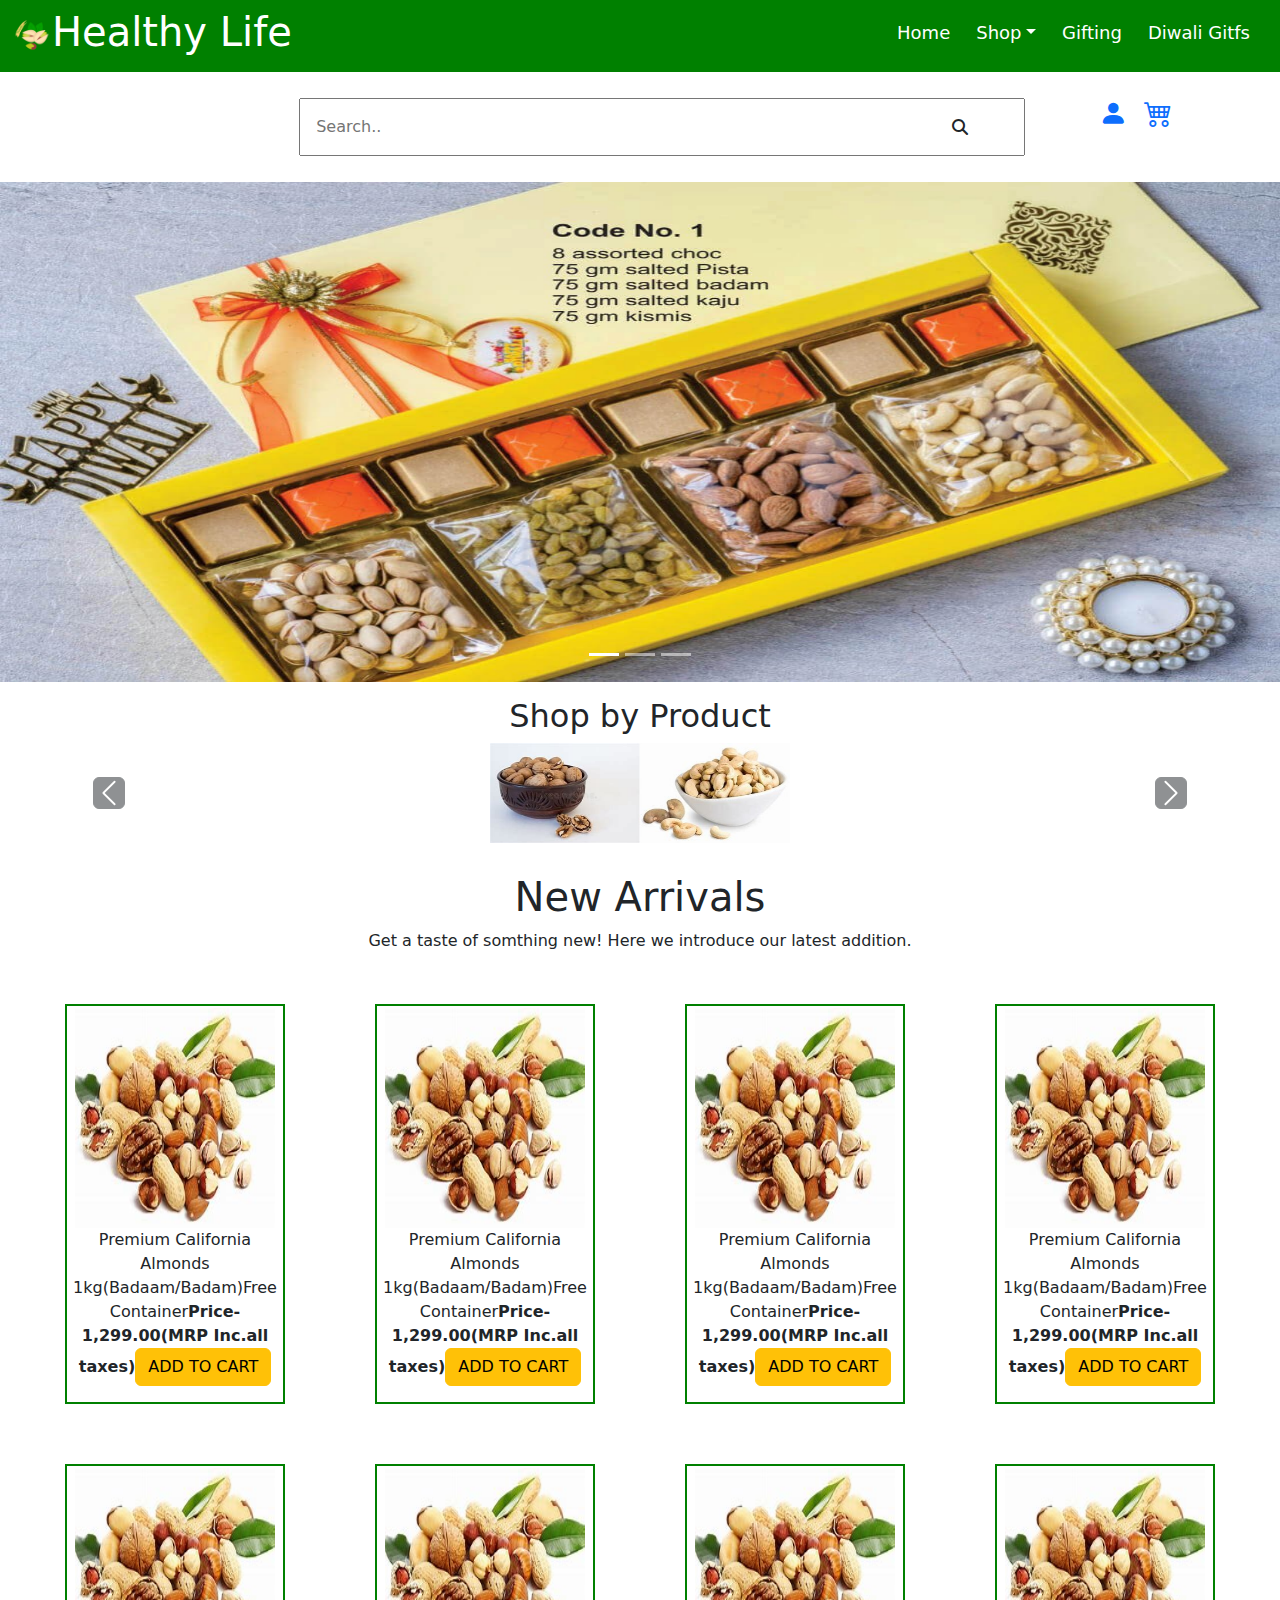
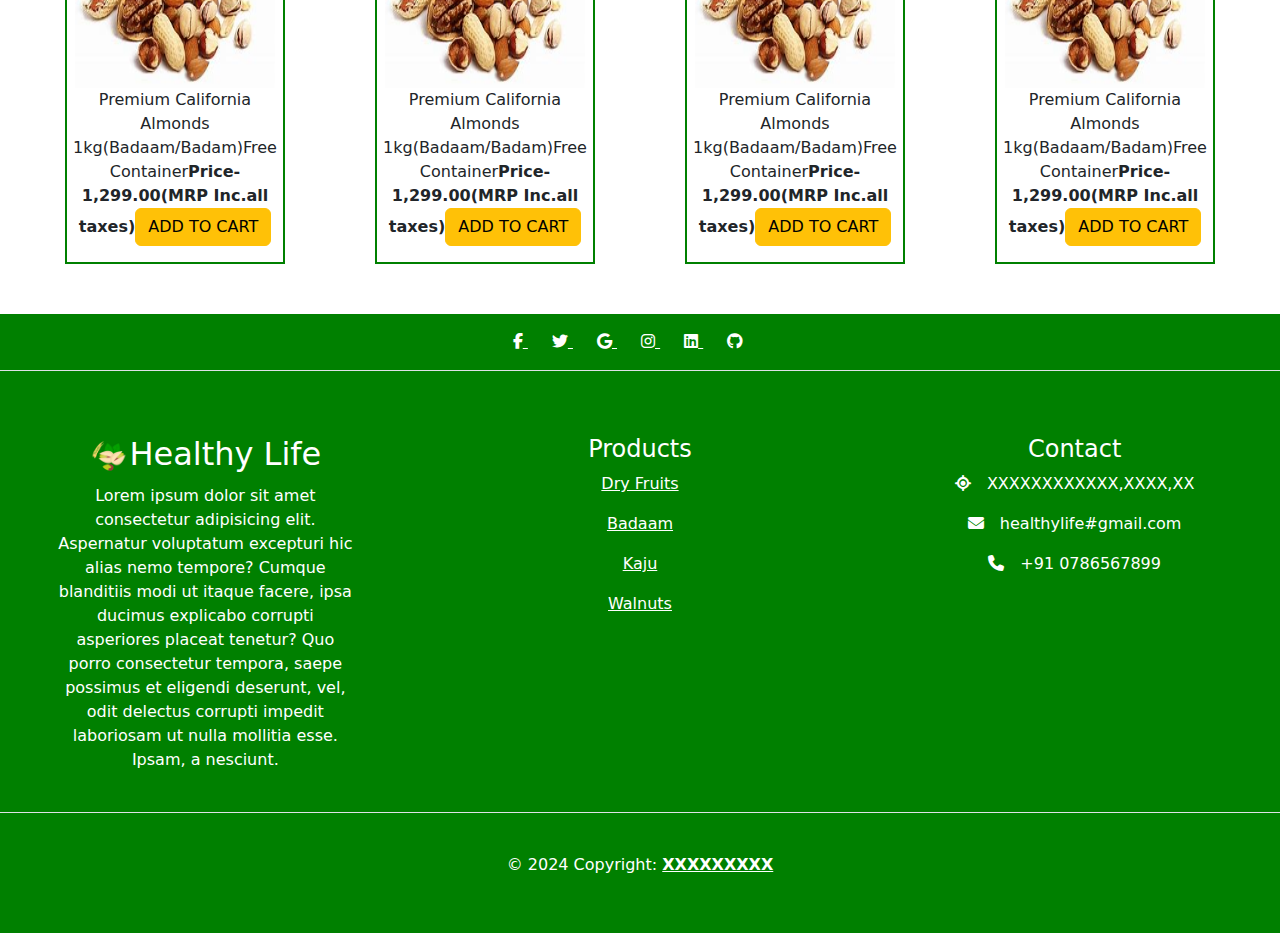
<file: index.html>
<!DOCTYPE html>
<html lang="en">
<head>
  <meta charset="UTF-8">
  <meta name="viewport" content="width=device-width, initial-scale=1.0">
  <title>Healthy Life</title>
  <link rel="icon" href="img\img1.png">
  <link href="https://cdn.jsdelivr.net/npm/bootstrap@5.3.3/dist/css/bootstrap.min.css" rel="stylesheet" integrity="sha384-QWTKZyjpPEjISv5WaRU9OFeRpok6YctnYmDr5pNlyT2bRjXh0JMhjY6hW+ALEwIH" crossorigin="anonymous">
  <script src="https://cdn.jsdelivr.net/npm/bootstrap@5.3.3/dist/js/bootstrap.bundle.min.js" integrity="sha384-YvpcrYf0tY3lHB60NNkmXc5s9fDVZLESaAA55NDzOxhy9GkcIdslK1eN7N6jIeHz" crossorigin="anonymous"></script>
  <link rel="stylesheet" href="https://cdnjs.cloudflare.com/ajax/libs/font-awesome/6.4.0/css/all.min.css">
  <link rel="stylesheet" href="https://cdn.jsdelivr.net/npm/bootstrap-icons@1.11.3/font/bootstrap-icons.min.css">
  <link href="index.css" rel="stylesheet">
</head>
<body>
  <!-- navbar-->
  <nav class="navbar navbar-expand-lg custom-bg  ">
    <div class="container-fluid">
     <h1><img src="img\img1.png">Healthy Life</h1>
    <button class="navbar-toggler btn btn-outline-success " type="button" id="btn" data-bs-toggle="collapse" data-bs-target="#navcollapse" arai-expanded="false"><span class="navbar-toggler-icon"></span></button>
		<div class="collapse navbar-collapse  "  id="navcollapse">
			<ul class="navbar-nav mr-30 ms-auto mb-2 mb-lg">
				<li class="nav-item">
					<a class="nav-link" href="index.html">Home</a>
				</li>
				<li class="nav-item dropdown">
					<a class="nav-link dropdown-toggle" role="button" data-bs-toggle="dropdown" aria-expanded="false" href="#">Shop</a>
         <ul class="dropdown-menu">
            <li><a href="#" class="dropdown-item">Dry Fruits</a></li>
            <li><a href="#" class="dropdown-item">All Nuts Packs</a></li>
            <li><a href="#" class="dropdown-item">Peanut Butter</a></li>
        </ul>

				</li>
        <li class="nav-item">
					<a class="nav-link" href="Gifting.html">Gifting</a>
				</li>
        <li class="nav-item">
					<a class="nav-link" href="Diwaligifts.html">Diwali Gitfs</a>
				</li>
       
			</ul>		
		</div>
     </div>
</nav>
<!--searchbar-->
<div class="searchbar p-3">
  <div class="box"  >
   <input type="text" class="input" placeholder="Search.."> 
   <i class="fa fa-search"></i>
  </div>
  <h3 style="margin-top: 9px;"><a type="button"  href="login.html" ><i class="bi bi-person-fill"></i></a>
  <a type="button"  href="#" > <i class="bi bi-cart4  p-2"></i></a></h3>
</div>
<!-- slide image-->
<div id="carouselExampleAutoplaying" class="carousel slide  " data-bs-ride="carousel">
  <div class="carousel-inner">
    <div class="carousel-item active">
      <img src="img\img-carousel.jpg" class="d-block mx-auto" style=" width:100%;height:500px;" alt="...">
    </div>
    <div class="carousel-item">
      <img src="img\download (3).jpeg" class="d-block mx-auto" style=" width:100%;height:500px;" alt="...">
    </div>
    <div class="carousel-item">
      <img src="img\download (2).jpeg" class="d-block mx-auto" style=" width:100%;height:500px;"alt="...">
    </div>
  </div>
  <div class="carousel-indicators">
      <button type="button" data-bs-target="#carouselExampleAutoplaying" data-bs-slide-to="0" class="active" aria-current="true" aria-label="Slide 1"></button>
      <button type="button" data-bs-target="#carouselExampleAutoplaying" data-bs-slide-to="1" aria-label="Slide 2"></button>
      <button type="button" data-bs-target="#carouselExampleAutoplaying" data-bs-slide-to="2" aria-label="Slide 3"></button>
    </div>
</div>  
<div style="padding: 15px;">
<h2 style="text-align: center;" >Shop by Product</h2>
<div id="mycarousel" class="carousel slide" data-bs-ride="carousel">
  <div class="carousel-inner">
    <div class="carousel-item active">
      <img src="img\image.jpg"class="d-block mx-auto" style="width: 300px;height: 100px;"  alt="...">
    </div>
    <div class="carousel-item">
      <img src="img\image (1).jpg"  alt="..." class="d-block mx-auto" style="width: 300px;height: 100px;" alt="..">
    </div>
    <div class="carousel-item">
      <img src="img\image (2).jpg"  alt="..." class="d-block mx-auto" style="width: 300px;height: 100px;"alt="..">
    </div>
    <div class="carousel-item">
      <img src="img\image (3).jpg"  alt="..." class="d-block mx-auto" style="width: 300px;height: 100px;"alt="..">
    </div>
  </div>
  <button class="carousel-control-prev mx-auto" type="button" data-bs-target="#mycarousel" data-bs-slide="prev">
    <span class="carousel-control-prev-icon btn btn-dark" aria-hidden="true"></span>
    <span class="visually-hidden">Previous</span>
  </button>
  <button class="carousel-control-next mx-auto" type="button" data-bs-target="#mycarousel" data-bs-slide="next">
    <span class="carousel-control-next-icon btn btn-dark" aria-hidden="true"></span>
    <span class="visually-hidden">Next</span>
  </button>
</div>    
</div>
<!-- products-->
<div class="products">
  <center>
    <h1>New Arrivals</h1>
    <p>Get a taste of somthing new! Here we introduce our latest addition.</p>
  </center>
    <div class="box1 ">
          <div class="box-img">
            <img src="img\OIP 2.jpeg" style="width: 200px;height: 220px;">
            <p>Premium California Almonds 1kg(Badaam/Badam)Free Container<b>Price-1,299.00(MRP Inc.all taxes)</b><button type="button" class="btn btn-warning rounded">ADD TO CART</button>
          </div>
         <div class="box-img">
            <img src="img\OIP 2.jpeg" style="width: 200px;height: 220px;">
            <p>Premium California Almonds 1kg(Badaam/Badam)Free Container<b>Price-1,299.00(MRP Inc.all taxes)</b><button type="button" class="btn btn-warning rounded">ADD TO CART</button>
        </div>
         <div class="box-img">
            <img src="img\OIP 2.jpeg" style="width: 200px;height: 220px;">
            <p>Premium California Almonds 1kg(Badaam/Badam)Free Container<b>Price-1,299.00(MRP Inc.all taxes)</b><button type="button" class="btn btn-warning rounded">ADD TO CART</button>
         </div>
         <div class="box-img">
            <img src="img\OIP 2.jpeg" style="width: 200px;height: 220px;">
            <p>Premium California Almonds 1kg(Badaam/Badam)Free Container<b>Price-1,299.00(MRP Inc.all taxes)</b><button type="button" class="btn btn-warning rounded">ADD TO CART</button>
          </div>
         <div class="box-img">
            <img src="img\OIP 2.jpeg" style="width: 200px;height: 220px;">
            <p>Premium California Almonds 1kg(Badaam/Badam)Free Container<b>Price-1,299.00(MRP Inc.all taxes)</b><button type="button" class="btn btn-warning rounded">ADD TO CART</button>
         </div>
         <div class="box-img">
            <img src="img\OIP 2.jpeg" style="width: 200px;height: 220px;">
            <p>Premium California Almonds 1kg(Badaam/Badam)Free Container<b>Price-1,299.00(MRP Inc.all taxes)</b><button type="button" class="btn btn-warning rounded">ADD TO CART</button>
         </div>
          <div class="box-img">
            <img src="img\OIP 2.jpeg" style="width: 200px;height: 220px;">
            <p>Premium California Almonds 1kg(Badaam/Badam)Free Container<b>Price-1,299.00(MRP Inc.all taxes)</b><button type="button" class="btn btn-warning rounded">ADD TO CART</button>
          </div>
         <div class="box-img">
            <img src="img\OIP 2.jpeg" style="width: 200px;height: 220px;">
            <p>Premium California Almonds 1kg(Badaam/Badam)Free Container<b>Price-1,299.00(MRP Inc.all taxes)</b><button type="button" class="btn btn-warning rounded">ADD TO CART</button>
         </div>
  </div>
</div>
<!--footer-->
<footer class="text-center text-lg-start bg-body-gray text-muted">
  <section class="d-flex justify-content-center justify-content-lg-between p-3 border-bottom">
    <div class="mx-auto">
      <a href="" class="me-4 text-reset">
        <i class="fab fa-facebook-f"></i>
      </a>
      <a href="" class="me-4 text-reset">
        <i class="fab fa-twitter"></i>
      </a>
      <a href="" class="me-4 text-reset">
        <i class="fab fa-google"></i>
      </a>
      <a href="" class="me-4 text-reset">
        <i class="fab fa-instagram"></i>
      </a> 
      <a href="" class="me-4 text-reset">
        <i class="fab fa-linkedin"></i>
      </a>
      <a href="" class="me-4 text-reset">
        <i class="fab fa-github"></i>
      </a>
    </div>
  </section>
    <section>
      <div class="d-flex justify-content-center justify-content-lg-around text-center  mt-5">
        <div class="row mt-3">
        <div class="col-md3 col-lg-4 col-xl-3 mx-auto mb-4">
          <h2><img src="img\img1.png">Healthy Life</h2>
          <p>Lorem ipsum dolor sit amet consectetur adipisicing elit. Aspernatur voluptatum excepturi hic alias nemo tempore? Cumque blanditiis modi ut itaque facere, ipsa ducimus explicabo corrupti asperiores placeat tenetur? Quo porro consectetur tempora, saepe possimus et eligendi deserunt, vel, odit delectus corrupti impedit laboriosam ut nulla mollitia esse. Ipsam, a nesciunt.</p>
        </div>
        <div class="col-md2  col-xl-3 mx-auto mb-4">
          <h4>Products</h4>
          
          <p>
            <a href="#!" class="text-reset">Dry Fruits</a>
          </p>
          <p>
            <a href="#!" class="text-reset">Badaam</a>
          </p>
          <p>
            <a href="#!" class="text-reset">Kaju</a>
          </p>
          <p>
            <a href="#!" class="text-reset">Walnuts</a>
          </p>
        </div> 
        <div class="col-md2  col-xl-3 mx-auto mb-4">
          <h4>Contact</h4>
          <p><i class="fas fa-location me-3"></i>XXXXXXXXXXXX,XXXX,XX</p>
          <p><i class=" fas fa-envelope me-3"></i>healthylife#gmail.com</p>
          <p><i class="fas fa-phone me-3"></i>+91 0786567899</p>
        </div>
      </div>
  </section>
  <section class="d-flex justify-content-center justify-content-lg-between p-3 border-top">
    <div class="p-4 mx-auto ">
      <p>© 2024 Copyright:
        <a class="text-reset fw-bold" href="#">XXXXXXXXX</a>
      </p>
    </div>
    </section> 
</footer>

</body>
</html>
</file>
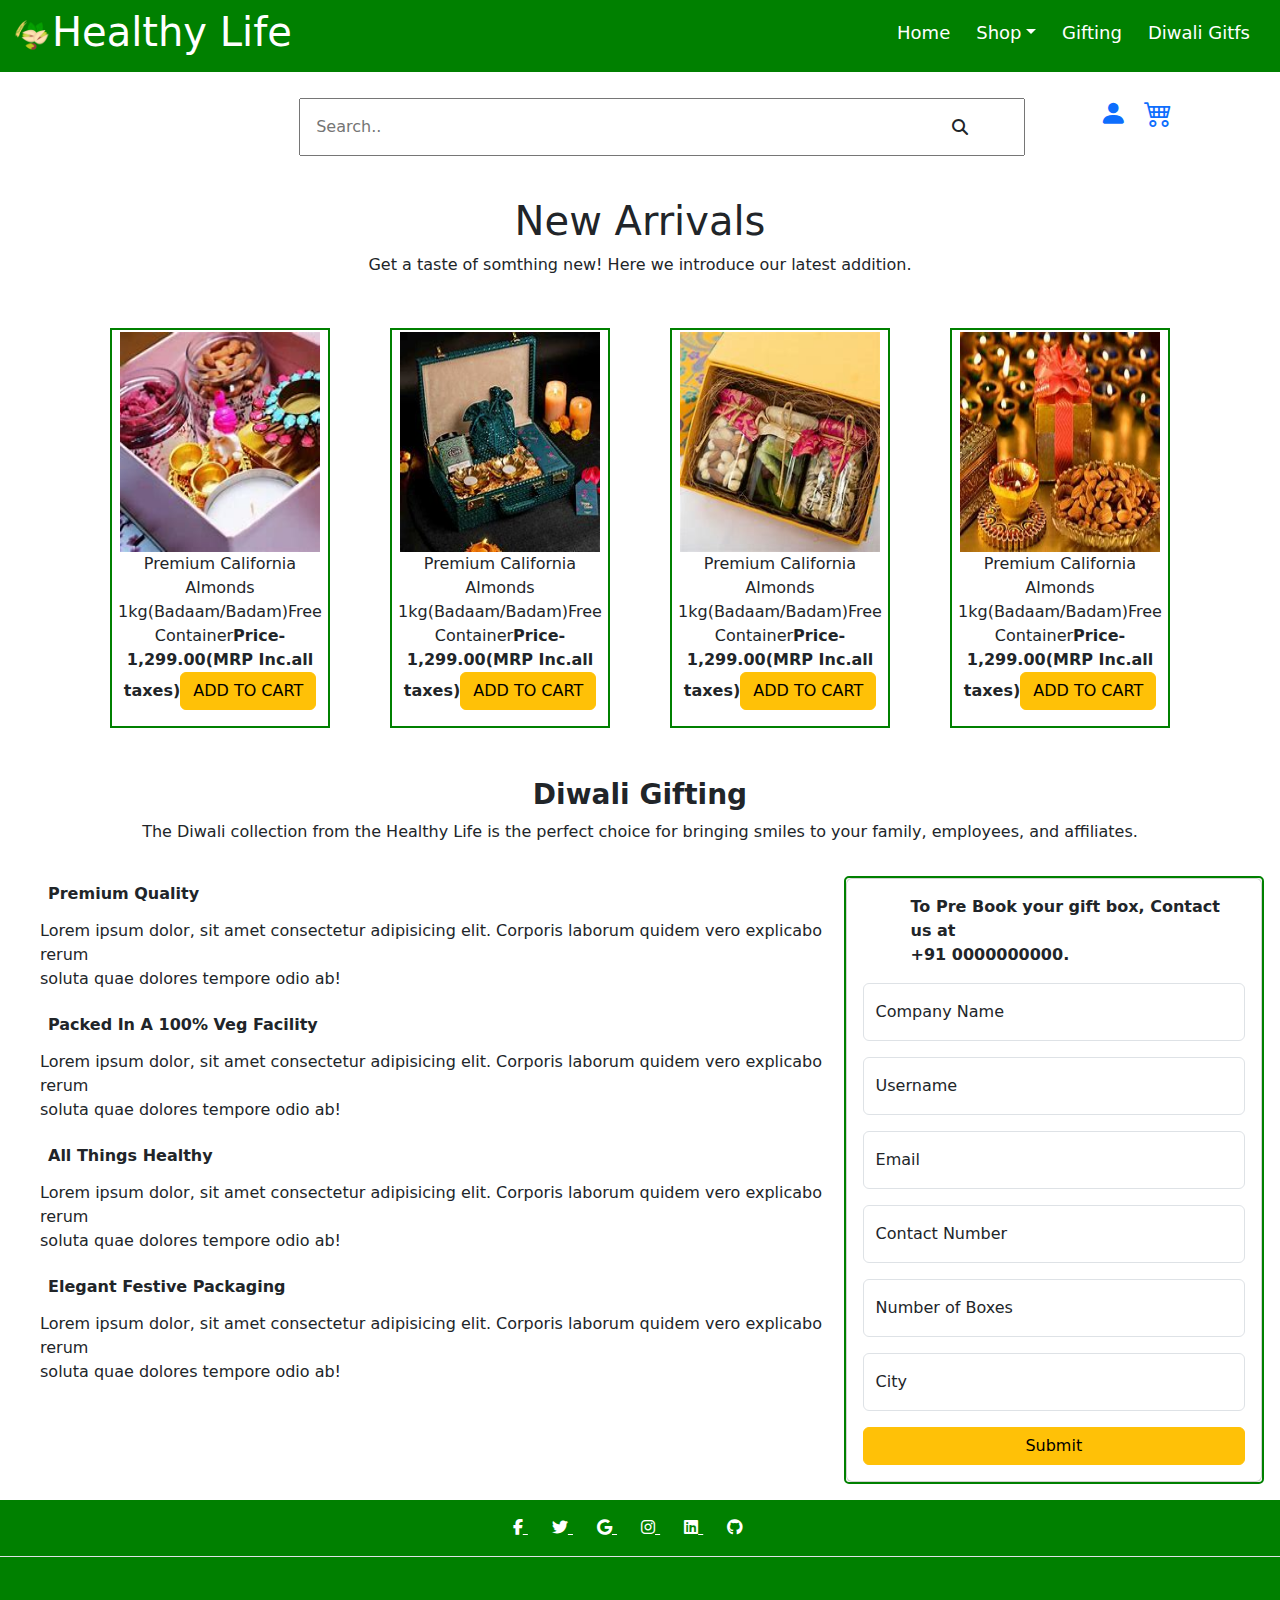
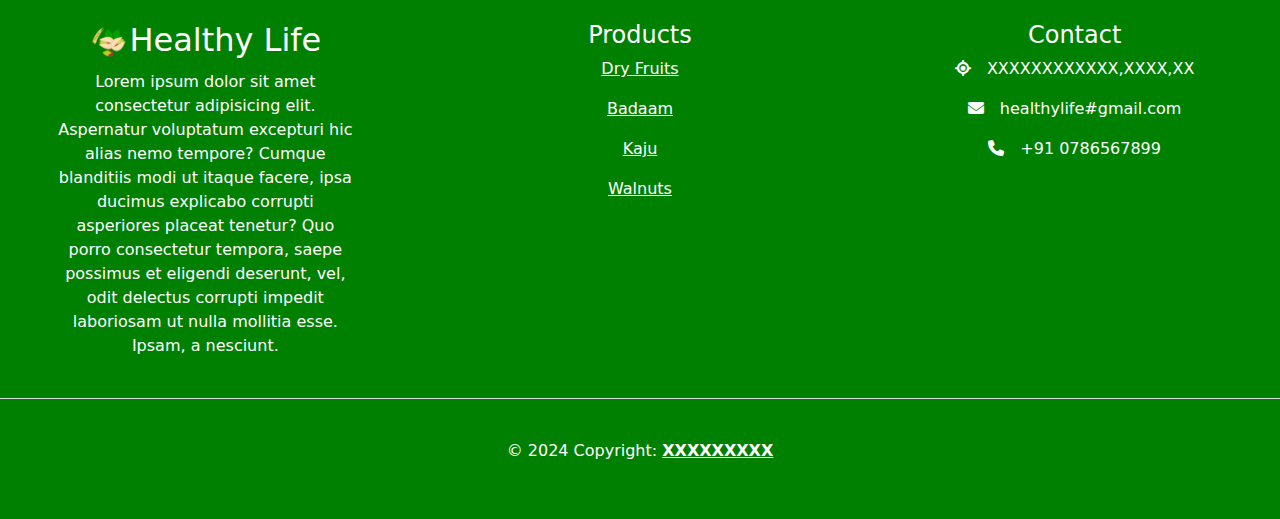
<file: Diwaligifts.html>
<!DOCTYPE html>
<html lang="en">
<head>
  <meta charset="UTF-8">
  <meta name="viewport" content="width=device-width, initial-scale=1.0">
  <title>Healthy Life</title>
  <link rel="icon" href="img\img1.png">
  <link href="https://cdn.jsdelivr.net/npm/bootstrap@5.3.3/dist/css/bootstrap.min.css" rel="stylesheet" integrity="sha384-QWTKZyjpPEjISv5WaRU9OFeRpok6YctnYmDr5pNlyT2bRjXh0JMhjY6hW+ALEwIH" crossorigin="anonymous">
  <script src="https://cdn.jsdelivr.net/npm/bootstrap@5.3.3/dist/js/bootstrap.bundle.min.js" integrity="sha384-YvpcrYf0tY3lHB60NNkmXc5s9fDVZLESaAA55NDzOxhy9GkcIdslK1eN7N6jIeHz" crossorigin="anonymous"></script>
  <link rel="stylesheet" href="https://cdnjs.cloudflare.com/ajax/libs/font-awesome/6.4.0/css/all.min.css">
  <link rel="stylesheet" href="https://cdn.jsdelivr.net/npm/bootstrap-icons@1.11.3/font/bootstrap-icons.min.css">
  <link href="index.css" rel="stylesheet">
  
</head>
<body>
  <!-- navbar-->
  <nav class="navbar navbar-expand-lg custom-bg  ">
    <div class="container-fluid">
     <h1><img src="img\img1.png">Healthy Life</h1>
    <button class="navbar-toggler btn btn-outline-success " type="button" id="btn" data-bs-toggle="collapse" data-bs-target="#navcollapse" arai-expanded="false"><span class="navbar-toggler-icon"></span></button>
		<div class="collapse navbar-collapse  "  id="navcollapse">
			<ul class="navbar-nav mr-30 ms-auto mb-2 mb-lg">
				<li class="nav-item">
					<a class="nav-link" href="index.html">Home</a>
				</li>
				<li class="nav-item dropdown">
					<a class="nav-link dropdown-toggle" role="button" data-bs-toggle="dropdown" aria-expanded="false" href="#">Shop</a>
         <ul class="dropdown-menu">
            <li><a href="#" class="dropdown-item">Dry Fruits</a></li>
            <li><a href="#" class="dropdown-item">All Nuts Packs</a></li>
            <li><a href="#" class="dropdown-item">Peanut Butter</a></li>
        </ul>

				</li><li class="nav-item">
					<a class="nav-link" href="Gifting.html">Gifting</a>
				</li><li class="nav-item">
					<a class="nav-link" href="#">Diwali Gitfs</a>
				</li>
        
			</ul>		
		</div>
     </div>
</nav>
<div class="searchbar p-3">
    <div class="box"  >
     <input type="text" class="input" placeholder="Search.."> 
     <i class="fa fa-search"></i>
    </div>
    <h3 style="margin-top: 9px;"><a type="button"  href="login.html" ><i class="bi bi-person-fill"></i></a>
    <a type="button"  href="#" > <i class="bi bi-cart4  p-2"></i></a></h3>
  </div>
  <!-- products-->
<div class="products">
  <center>
    <h1>New Arrivals</h1>
    <p>Get a taste of somthing new! Here we introduce our latest addition.</p>
  </center>
    <div class="box1 ">
          <div class="box-img">
            <img src="img\OIP (11).jpeg" style="width: 200px;height: 220px;">
            <p>Premium California Almonds 1kg(Badaam/Badam)Free Container<b>Price-1,299.00(MRP Inc.all taxes)</b><button type="button" class="btn btn-warning rounded">ADD TO CART</button>
          </div>
         <div class="box-img">
            <img src="img\OIP (10).jpeg" style="width: 200px;height: 220px;">
            <p>Premium California Almonds 1kg(Badaam/Badam)Free Container<b>Price-1,299.00(MRP Inc.all taxes)</b><button type="button" class="btn btn-warning rounded">ADD TO CART</button>
        </div>
         <div class="box-img">
            <img src="img\OIP (9).jpeg" style="width: 200px;height: 220px;">
            <p>Premium California Almonds 1kg(Badaam/Badam)Free Container<b>Price-1,299.00(MRP Inc.all taxes)</b><button type="button" class="btn btn-warning rounded">ADD TO CART</button>
         </div>
         <div class="box-img">
            <img src="img/OIP (6).jpeg" style="width: 200px;height: 220px;">
            <p>Premium California Almonds 1kg(Badaam/Badam)Free Container<b>Price-1,299.00(MRP Inc.all taxes)</b><button type="button" class="btn btn-warning rounded">ADD TO CART</button>
          </div>
    </div>
</div>
<div>
  <center>
    <h3 class="fw-bold">Diwali Gifting</h3>
    <p>The Diwali collection from the Healthy Life is the perfect choice for bringing smiles to your family, employees, and affiliates.</p>
  </center>
  <div class="d-flex flex-column flex-lg-row justify-content-center justify-content-lg-evenly mx-auto p-3">
    <div class="me-3 ms-4">
      <h6 class="fw-bold p-2">Premium Quality</h6>
      <p>Lorem ipsum dolor, sit amet consectetur adipisicing elit. Corporis laborum quidem vero explicabo rerum <br>soluta quae dolores tempore odio ab!</p>
      <h6 class="fw-bold p-2">Packed In A 100% Veg Facility</h6>
      <p>Lorem ipsum dolor, sit amet consectetur adipisicing elit. Corporis laborum quidem vero explicabo rerum <br>soluta quae dolores tempore odio ab!</p>
      <h6 class="fw-bold p-2">All Things Healthy</h6>
      <p>Lorem ipsum dolor, sit amet consectetur adipisicing elit. Corporis laborum quidem vero explicabo rerum <br>soluta quae dolores tempore odio ab!</p>
      <h6 class="fw-bold p-2">Elegant Festive Packaging</h6>
      <p>Lorem ipsum dolor, sit amet consectetur adipisicing elit. Corporis laborum quidem vero explicabo rerum <br>soluta quae dolores tempore odio ab!</p>
    </div>
    <div style="border:2px solid green;border-radius: 5px;">
      <div class="card">
        <div class="card-body">
          <div class="card-title ms-5 fw-bold "><p>To Pre Book your gift box, Contact us at <br>+91 0000000000.</p></div>
          <form>
            <div class="form-floating mb-3 mt-3">
              <input type="text" class="form-control" placeholder="Company Name">
              <label for="Company Name">Company Name</label>
            </div>
            <div class="form-floating mb-3 mt-3">
              <input type="text" class="form-control" placeholder="Username">
              <label for="Username">Username</label>
            </div>
            <div class="form-floating mb-3 mt-3">
              <input type="email" class="form-control" placeholder="Email">
              <label for="Email">Email</label>
            </div>
            <div class="form-floating mb-3 mt-3">
              <input type="tel" class="form-control" placeholder="Contact Number">
              <label for="Contact Number">Contact Number</label>
            </div>
            <div class="form-floating mb-3 mt-3">
              <input type="number" class="form-control" placeholder="Number of Boxes">
              <label for="Number of Boxes">Number of Boxes</label>
            </div>
            <div class="form-floating mb-3 mt-3">
              <input type="text" class="form-control" placeholder="City">
              <label for="City">City</label>
            </div>
            <div class="d-grid">
              <button type="submit" class="btn btn-warning">Submit</button>
            </div>
          </form>
        </div>
      </div>
    </div>
  </div>
</div>




<!--footer-->
<footer class="text-center text-lg-start  text-muted">
  <section class="d-flex justify-content-center justify-content-lg-between p-3 border-bottom">
   
    <div class="mx-auto">
      <a href="" class="me-4 text-reset">
        <i class="fab fa-facebook-f"></i>
      </a>
      <a href="" class="me-4 text-reset">
        <i class="fab fa-twitter"></i>
      </a>
      <a href="" class="me-4 text-reset">
        <i class="fab fa-google"></i>
      </a>
      <a href="" class="me-4 text-reset">
        <i class="fab fa-instagram"></i>
      </a> 
      <a href="" class="me-4 text-reset">
        <i class="fab fa-linkedin"></i>
      </a>
      <a href="" class="me-4 text-reset">
        <i class="fab fa-github"></i>
      </a>
    </div>
  </section>
    <section>
      <div class="d-flex justify-content-center justify-content-lg-around text-center  mt-5">
        <div class="row mt-3">
        <div class="col-md3 col-lg-4 col-xl-3 mx-auto mb-4">
          <h2><img src="img\img1.png">Healthy Life</h2>
          <p>Lorem ipsum dolor sit amet consectetur adipisicing elit. Aspernatur voluptatum excepturi hic alias nemo tempore? Cumque blanditiis modi ut itaque facere, ipsa ducimus explicabo corrupti asperiores placeat tenetur? Quo porro consectetur tempora, saepe possimus et eligendi deserunt, vel, odit delectus corrupti impedit laboriosam ut nulla mollitia esse. Ipsam, a nesciunt.</p>
        </div>
        <div class="col-md2  col-xl-3 mx-auto mb-4">
          <h4>Products</h4>
          
          <p>
            <a href="#!" class="text-reset">Dry Fruits</a>
          </p>
          <p>
            <a href="#!" class="text-reset">Badaam</a>
          </p>
          <p>
            <a href="#!" class="text-reset">Kaju</a>
          </p>
          <p>
            <a href="#!" class="text-reset">Walnuts</a>
          </p>
        </div> 
        <div class="col-md2  col-xl-3 mx-auto mb-4">
          <h4>Contact</h4>
          <p><i class="fas fa-location me-3"></i>XXXXXXXXXXXX,XXXX,XX</p>
          <p><i class=" fas fa-envelope me-3"></i>healthylife#gmail.com</p>
          <p><i class="fas fa-phone me-3"></i>+91 0786567899</p>
        </div>
      </div>
  </section>
  <section class="d-flex justify-content-center justify-content-lg-between p-3 border-top">
    <div class="mx-auto p-4">
      <p>© 2024 Copyright:
        <a class="text-reset fw-bold" href="#">XXXXXXXXX</a>
      </p>
    </div>
    </section> 
</footer>
</body>
</html>
</file>
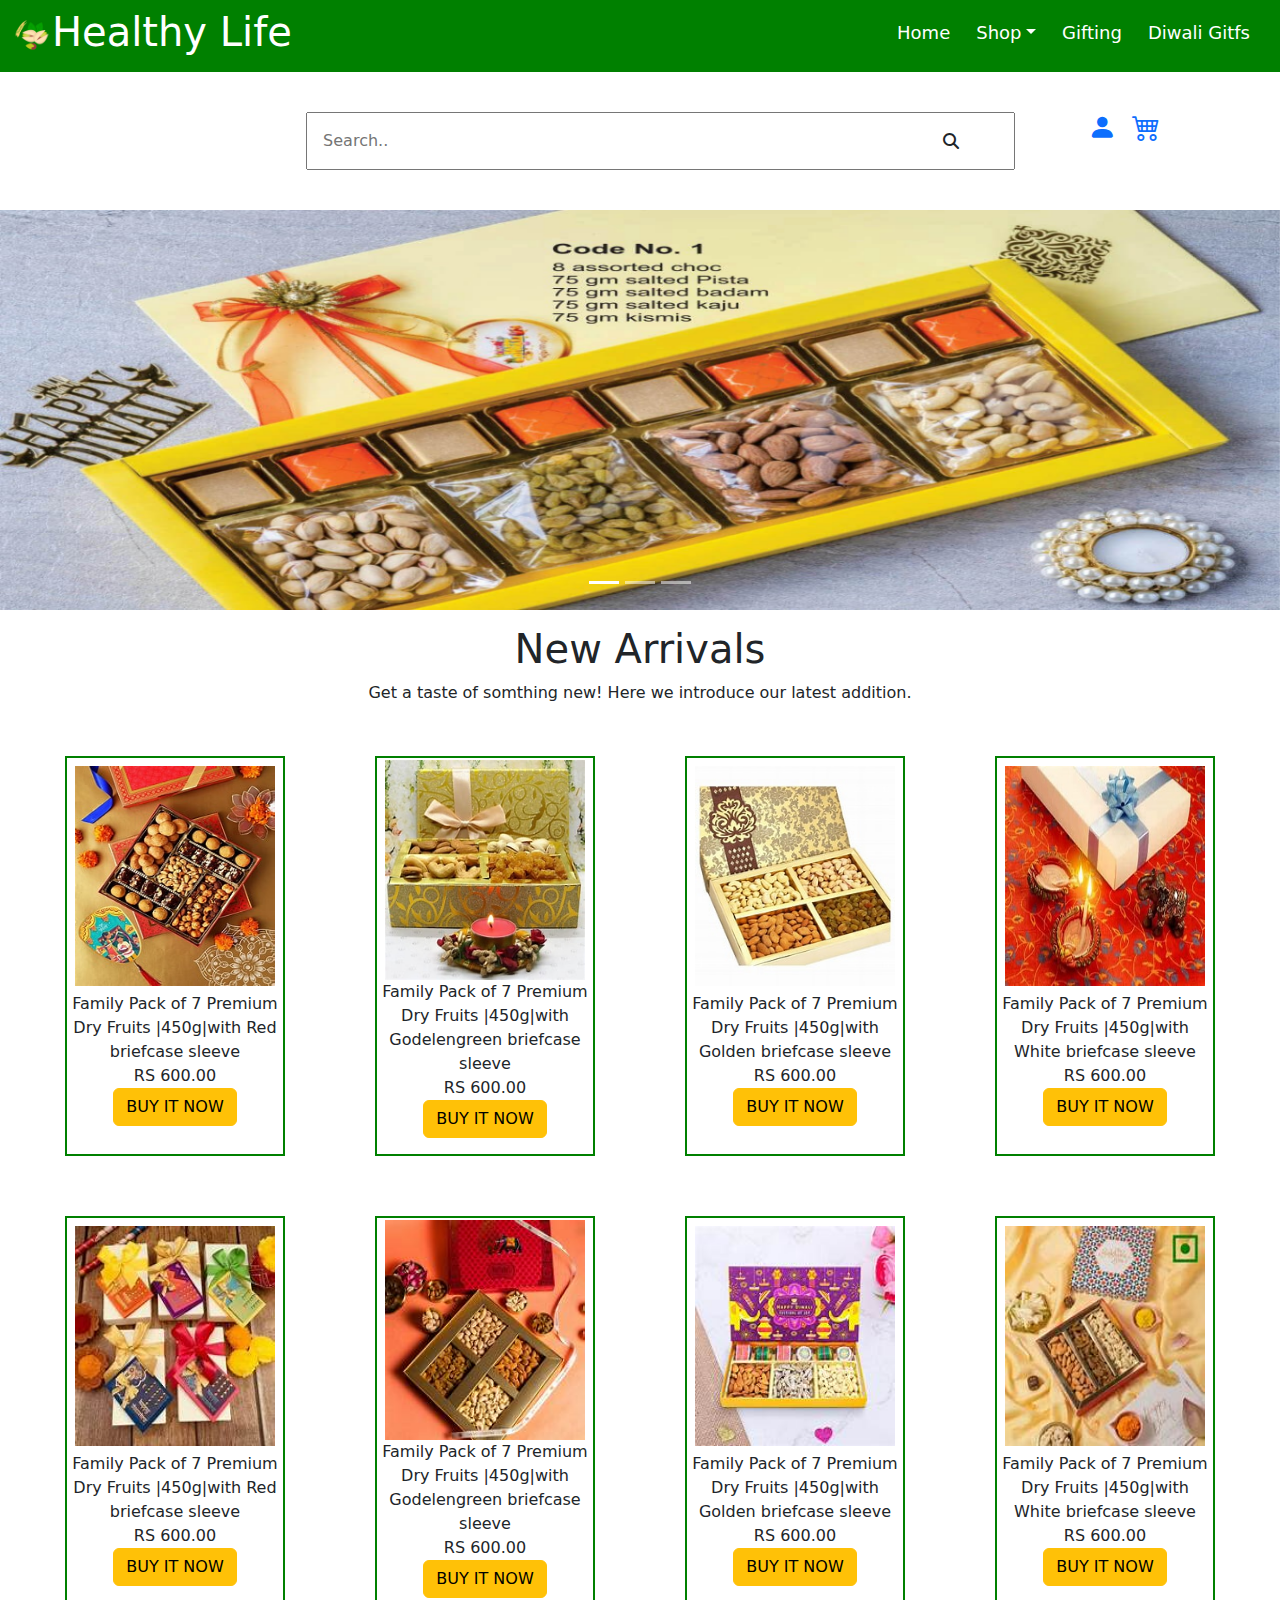
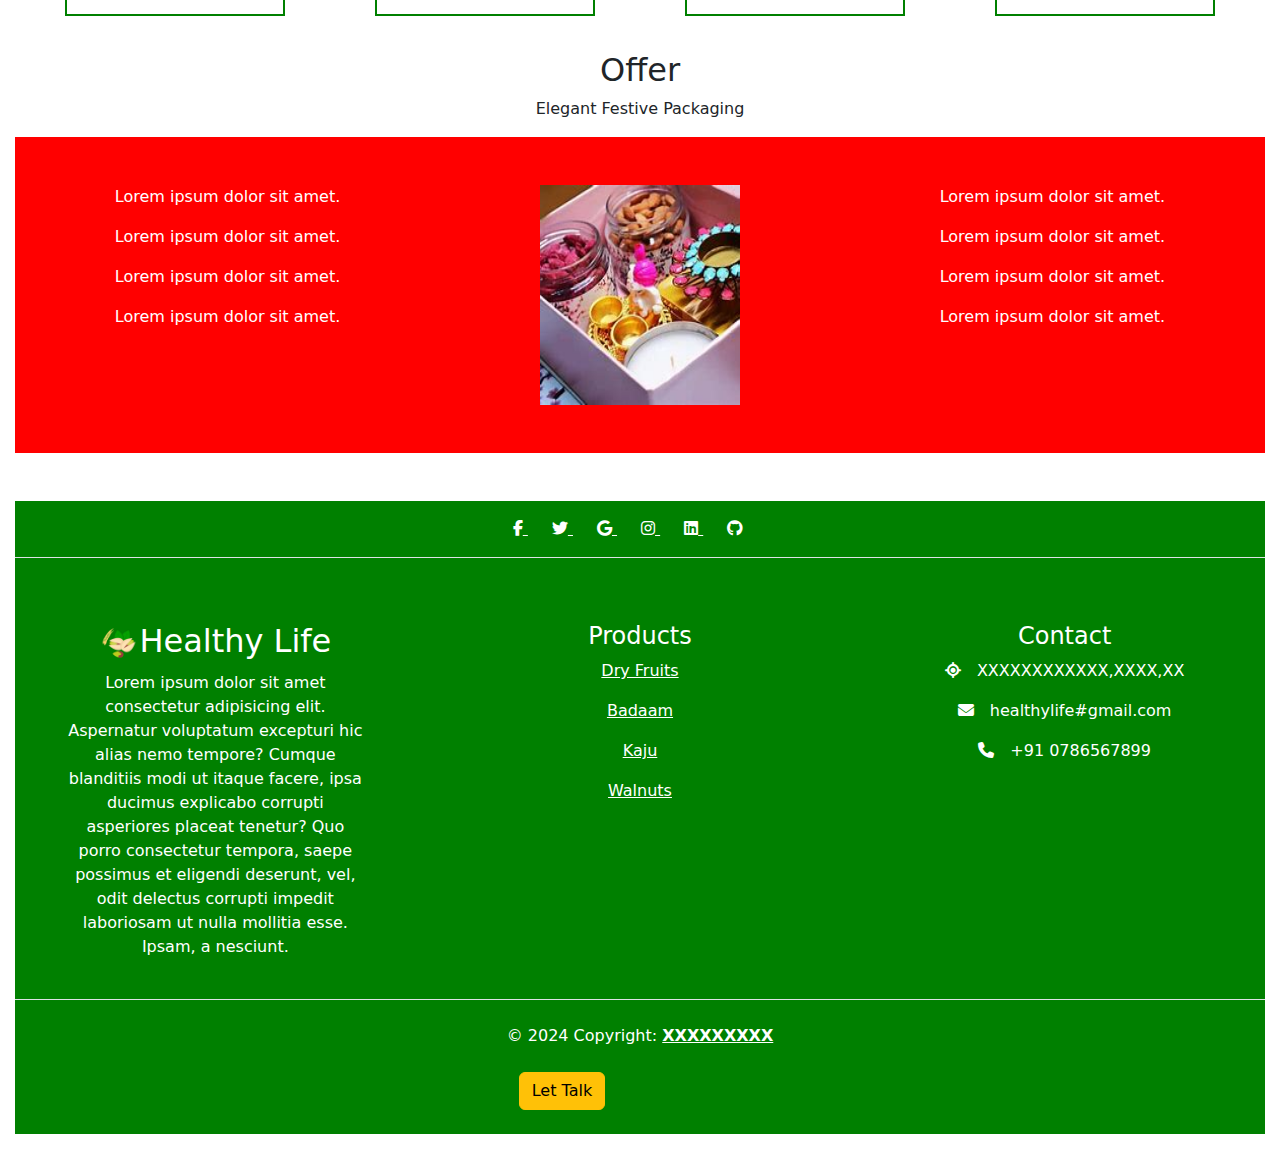
<file: Gifting.html>
<!DOCTYPE html>
<html lang="en">
<head>
  <meta charset="UTF-8">
  <meta name="viewport" content="width=device-width, initial-scale=1.0">
  <title>Healthy Life</title>
  <link rel="icon" href="img\img1.png">
  <link href="https://cdn.jsdelivr.net/npm/bootstrap@5.3.3/dist/css/bootstrap.min.css" rel="stylesheet" integrity="sha384-QWTKZyjpPEjISv5WaRU9OFeRpok6YctnYmDr5pNlyT2bRjXh0JMhjY6hW+ALEwIH" crossorigin="anonymous">
  <script src="https://cdn.jsdelivr.net/npm/bootstrap@5.3.3/dist/js/bootstrap.bundle.min.js" integrity="sha384-YvpcrYf0tY3lHB60NNkmXc5s9fDVZLESaAA55NDzOxhy9GkcIdslK1eN7N6jIeHz" crossorigin="anonymous"></script>
  <link rel="stylesheet" href="https://cdnjs.cloudflare.com/ajax/libs/font-awesome/6.4.0/css/all.min.css">
  <link rel="stylesheet" href="https://cdn.jsdelivr.net/npm/bootstrap-icons@1.11.3/font/bootstrap-icons.min.css">
  <link href="index.css" rel="stylesheet">
  
</head>
<body>
  <!-- navbar-->
  <nav class="navbar navbar-expand-lg custom-bg  ">
    <div class="container-fluid">
    <h1><img src="img\img1.png">Healthy Life</h1>
    <button class="navbar-toggler btn btn-outline-success " type="button" id="btn" data-bs-toggle="collapse" data-bs-target="#navcollapse" arai-expanded="false"><span class="navbar-toggler-icon"></span></button>
		<div class="collapse navbar-collapse  "  id="navcollapse">
			<ul class="navbar-nav mr-30 ms-auto mb-2 mb-lg">
				<li class="nav-item">
					<a class="nav-link" href="index.html">Home</a>
				</li>
				<li class="nav-item dropdown">
					<a class="nav-link dropdown-toggle" role="button" data-bs-toggle="dropdown" aria-expanded="false" href="#">Shop</a>
         <ul class="dropdown-menu">
            <li><a href="#" class="dropdown-item">Dry Fruits</a></li>
            <li><a href="#" class="dropdown-item">All Nuts Packs</a></li>
            <li><a href="#" class="dropdown-item">Peanut Butter</a></li>
        </ul>

				</li><li class="nav-item">
					<a class="nav-link" href="#">Gifting</a>
				</li><li class="nav-item">
					<a class="nav-link" href="Diwaligifts.html">Diwali Gitfs</a>
				</li>
        
			</ul>		
		</div>
     </div>
</nav>
<!--searchbar-->
<div class="searchbar">
  <div class="box"  >
   <input type="text" class="input" placeholder="Search.."> 
   <i class="fa fa-search"></i>
  </div> 
  <h3 style="margin-top: 9px;"><a type="button"  href="login.html" ><i class="bi bi-person-fill"></i></a>
    <a type="button"  href="#" > <i class="bi bi-cart4  p-2"></i></a></h3>
</div>
<!-- slide image-->
<div id="carouselExampleAutoplaying" class="carousel slide  " data-bs-ride="carousel">
  <div class="carousel-inner">
    <div class="carousel-item active">
      <img src="img\img-carousel.jpg" class="d-block mx-auto" style=" width:100%;height:400px;" alt="...">
    </div>
    <div class="carousel-item">
      <img src="img\cguf26bv.png" class="d-block mx-auto" style=" width:100%;height:400px;" alt="...">
    </div>
    <div class="carousel-item">
      <img src="img\img-carousel.jpg" class="d-block mx-auto" style=" width:100%;height:400px;"alt="...">
    </div>
  </div>
  <div class="carousel-indicators">
      <button type="button" data-bs-target="#carouselExampleAutoplaying" data-bs-slide-to="0" class="active" aria-current="true" aria-label="Slide 1"></button>
      <button type="button" data-bs-target="#carouselExampleAutoplaying" data-bs-slide-to="1" aria-label="Slide 2"></button>
      <button type="button" data-bs-target="#carouselExampleAutoplaying" data-bs-slide-to="2" aria-label="Slide 3"></button>
    </div>
</div>  
<!-- products-->
<div class="products">
    <center>
    <h1>New Arrivals</h1>
    <p>Get a taste of somthing new! Here we introduce our latest addition.</p>
    </center>
    <div class="box1 ">
          <div class="box-img">
            <img src="img\th (2).jpeg" style="width: 200px;height: 220px;">
            <p>Family Pack of 7 Premium Dry Fruits |450g|with Red briefcase sleeve<br>RS 600.00</br><button type="button" class="btn btn-warning rounded">BUY IT NOW</button>
          </div>
          <div class="box-img">
            <img src="img\th (1).jpeg" style="width: 200px;height: 220px;">
            <p>Family Pack of 7 Premium Dry Fruits |450g|with Godelengreen briefcase sleeve<br>RS 600.00</br><button type="button" class="btn btn-warning rounded">BUY IT NOW</button>
          </div>
          <div class="box-img">
            <img src="img\th (3).jpeg" style="width: 200px;height: 220px;">
            <p>Family Pack of 7 Premium Dry Fruits |450g|with Golden briefcase sleeve<br>RS 600.00</br><button type="button" class="btn btn-warning rounded">BUY IT NOW</button>
          </div>
          <div class="box-img">
            <img src="img\th (4).jpeg" style="width: 200px;height: 220px">
            <p>Family Pack of 7 Premium Dry Fruits |450g|with White briefcase sleeve<br>RS 600.00</br><button type="button" class="btn btn-warning rounded">BUY IT NOW</button>
           </p>
           </div>
           <div class="box-img">
            <img src="img\OIP (2).jpeg" style="width: 200px;height: 220px;">
            <p>Family Pack of 7 Premium Dry Fruits |450g|with Red briefcase sleeve<br>RS 600.00</br><button type="button" class="btn btn-warning rounded">BUY IT NOW</button>
          </div>
          <div class="box-img">
            <img src="img\OIP (5).jpeg" style="width: 200px;height: 220px;">
            <p>Family Pack of 7 Premium Dry Fruits |450g|with Godelengreen briefcase sleeve<br>RS 600.00</br><button type="button" class="btn btn-warning rounded">BUY IT NOW</button>
          </div>
          <div class="box-img">
            <img src="img\OIP (4).jpeg" style="width: 200px;height: 220px;">
            <p>Family Pack of 7 Premium Dry Fruits |450g|with Golden briefcase sleeve<br>RS 600.00</br><button type="button" class="btn btn-warning rounded">BUY IT NOW</button>
          </div>
          <div class="box-img">
            <img  src="img\OIP (3).jpeg" style="width: 200px;height: 220px;">
            <p>Family Pack of 7 Premium Dry Fruits |450g|with White briefcase sleeve<br>RS 600.00</br><button type="button" class="btn btn-warning rounded">BUY IT NOW</button>
        
        
  </div>
</div>
<!--offer-->
<center>
<h2 >Offer</h2>
<p>Elegant Festive Packaging</p>
</center>
<div class="  d-flex justify-content-center justify-content-lg-around  mb-5"style="background-color:Red;color:White; width: 100%;">
  <div class="d-block p-5">
  <p>Lorem ipsum dolor sit amet.</p>
  <p>Lorem ipsum dolor sit amet.</p>
  <p>Lorem ipsum dolor sit amet.</p>
  <p>Lorem ipsum dolor sit amet.</p>
  </div>
  <div class="d-block p-5">
    <img class="img-offer" src="img\OIP (11).jpeg" style="width: 200px;height: 220px;"alt="..">
          
  </div>
  <div class="d-block p-5">
    <p>Lorem ipsum dolor sit amet.</p>
    <p>Lorem ipsum dolor sit amet.</p>
    <p>Lorem ipsum dolor sit amet.</p>
    <p>Lorem ipsum dolor sit amet.</p>
    </div>
</div>

<!--footer-->
<footer class="text-center text-lg-start text-muted">
  <section class="d-flex justify-content-center justify-content-lg-between p-3 border-bottom">
   
    <div class="mx-auto">
      <a href="" class="me-4 text-reset">
        <i class="fab fa-facebook-f"></i>
      </a>
      <a href="" class="me-4 text-reset">
        <i class="fab fa-twitter"></i>
      </a>
      <a href="" class="me-4 text-reset">
        <i class="fab fa-google"></i>
      </a>
      <a href="" class="me-4 text-reset">
        <i class="fab fa-instagram"></i>
      </a> 
      <a href="" class="me-4 text-reset">
        <i class="fab fa-linkedin"></i>
      </a>
      <a href="" class="me-4 text-reset">
        <i class="fab fa-github"></i>
      </a>
    </div>
  </section>
    <section>
      <div class="d-flex justify-content-center justify-content-lg-around text-center  mt-5">
        <div class="row mt-3">
        <div class="col-md3 col-lg-4 col-xl-3 mx-auto mb-4">
          <h2><img src="img\img1.png">Healthy Life</h2>
          <p>Lorem ipsum dolor sit amet consectetur adipisicing elit. Aspernatur voluptatum excepturi hic alias nemo tempore? Cumque blanditiis modi ut itaque facere, ipsa ducimus explicabo corrupti asperiores placeat tenetur? Quo porro consectetur tempora, saepe possimus et eligendi deserunt, vel, odit delectus corrupti impedit laboriosam ut nulla mollitia esse. Ipsam, a nesciunt.</p>
        </div>
        <div class="col-md2  col-xl-3 mx-auto mb-4">
          <h4>Products</h4>
          
          <p>
            <a href="#!" class="text-reset">Dry Fruits</a>
          </p>
          <p>
            <a href="#!" class="text-reset">Badaam</a>
          </p>
          <p>
            <a href="#!" class="text-reset">Kaju</a>
          </p>
          <p>
            <a href="#!" class="text-reset">Walnuts</a>
          </p>
        </div> 
        <div class="col-md2  col-xl-3 mx-auto mb-4">
          <h4>Contact</h4>
          <p><i class="fas fa-location me-3"></i>XXXXXXXXXXXX,XXXX,XX</p>
          <p><i class=" fas fa-envelope me-3"></i>healthylife#gmail.com</p>
          <p><i class="fas fa-phone me-3"></i>+91 0786567899</p>
        </div>
      </div>
  </section>
  <section class="d-flex justify-content-center justify-content-lg-between p-3 border-top"> 
    <div class="p-2 mx-auto ">
      <p>© 2024 Copyright:
        <a class="text-reset fw-bold" href="#">XXXXXXXXX</a>
      </p>
      <div class="container-sm mt-4 mx-auto ">
        <button class="btn btn-warning  " data-bs-toggle="collapse"data-bs-target=".demo" type="button">Let Talk</button>
        <div class="demo collapse hide ">
          <div class="card " style="width:35rem;height:30rem; background-color: rgb(134, 33, 33);">
            <div class="card-body">
              <form>
                <div class="form-floating mb-2 mt-2 p-1">
                  <input type="text" class="form-control" placeholder="Company Name">
                   <label for="Company Name">Company Name</label>
                </div>
                <div class="form-floating mb-2 mt-2 p-1">
                  <input type="text" class="form-control" placeholder="Username">
                   <label for="Username">Username</label>
                </div>
                <div class="form-floating mb-2 mt-2 p-1">
                  <input type="text" class="form-control" placeholder="Email">
                   <label for="Email">Email</label>
                </div>
                <div class="form-floating mb-2 mt-2 p-1">
                  <input type="text" class="form-control" placeholder="Contact Number">
                   <label for="Contact Number">Contact Number</label>
                   </div>
                   <div class="form-floating mb-2 mt-2 p-1">
                    <input type="text" class="form-control" placeholder="City">
                     <label for="City">City</label>
                     </div>
                    <center>
                      <button class="btn btn-primary btn-lg ">Submit</button>
                    </center>
                  </div>
                </div>
              </form>
            </div>
          </div>
      
        </div>
      
      </div>
    </div>
    
   
    </section> 
</footer>


</body>
</html>
</file>
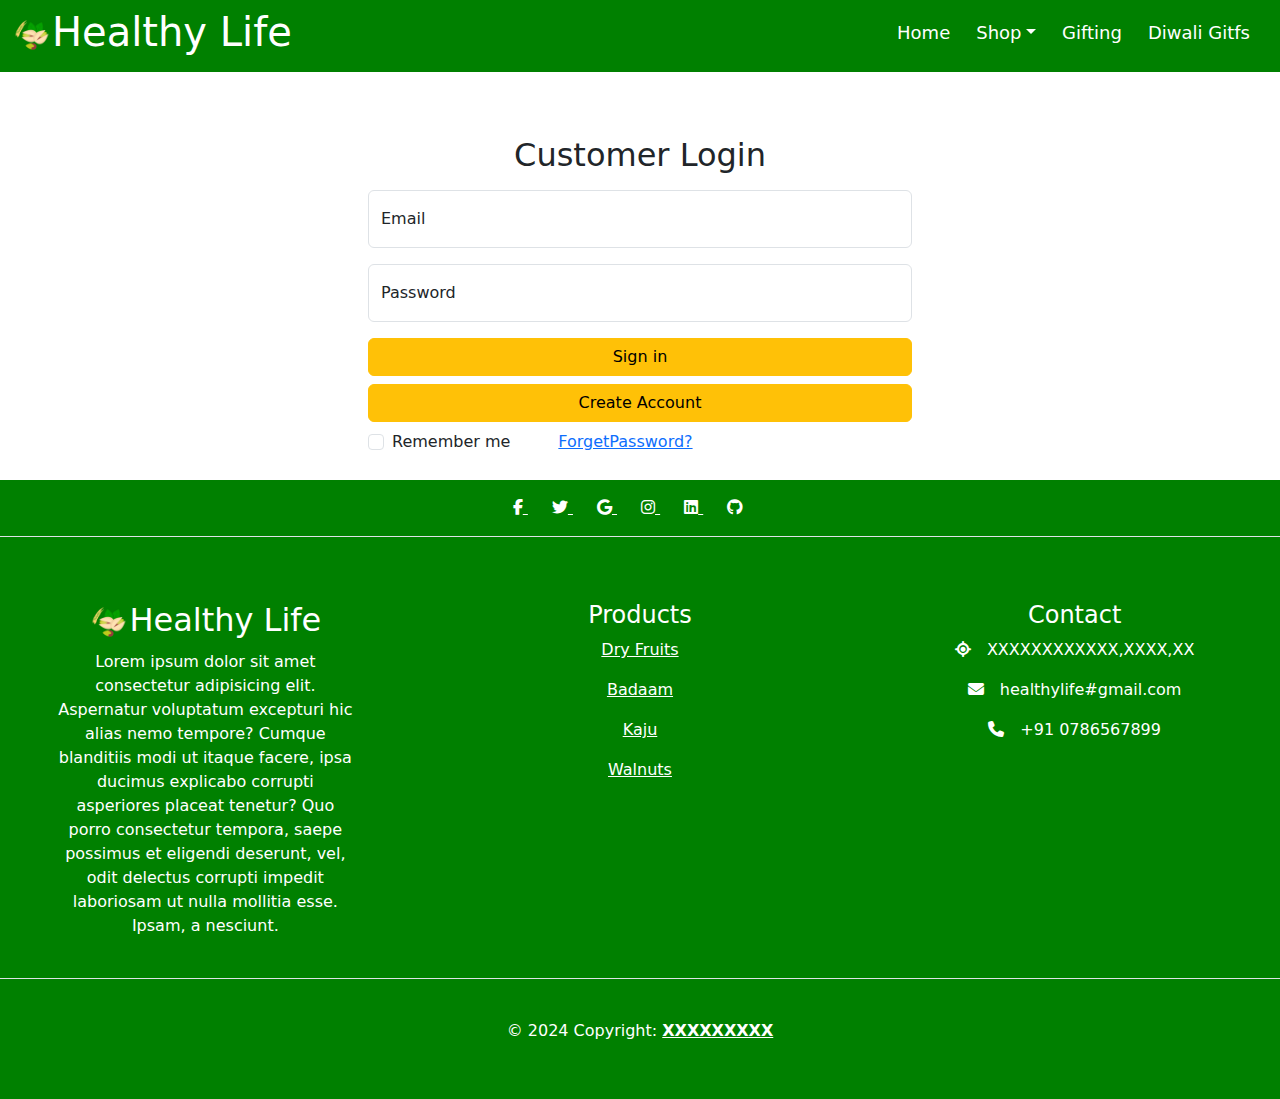
<file: login.html>
<!DOCTYPE html>
<html lang="en">
<head>
  <meta charset="UTF-8">
  <meta name="viewport" content="width=device-width, initial-scale=1.0">
  <title>Healthy Life</title>
  <link rel="icon" href="img\img1.png">
  <link href="https://cdn.jsdelivr.net/npm/bootstrap@5.3.3/dist/css/bootstrap.min.css" rel="stylesheet" integrity="sha384-QWTKZyjpPEjISv5WaRU9OFeRpok6YctnYmDr5pNlyT2bRjXh0JMhjY6hW+ALEwIH" crossorigin="anonymous">
  <script src="https://cdn.jsdelivr.net/npm/bootstrap@5.3.3/dist/js/bootstrap.bundle.min.js" integrity="sha384-YvpcrYf0tY3lHB60NNkmXc5s9fDVZLESaAA55NDzOxhy9GkcIdslK1eN7N6jIeHz" crossorigin="anonymous"></script>
  <link rel="stylesheet" href="https://cdnjs.cloudflare.com/ajax/libs/font-awesome/6.4.0/css/all.min.css">
  <link rel="stylesheet" href="https://cdn.jsdelivr.net/npm/bootstrap-icons@1.11.3/font/bootstrap-icons.min.css">
  <link href="index.css" rel="stylesheet">
  
</head>
<body>
  <!-- navbar-->
  <nav class="navbar navbar-expand-lg custom-bg  ">
    <div class="container-fluid">
      <h1><img src="img\img1.png">Healthy Life</h1><button class="navbar-toggler btn btn-outline-success " type="button" id="btn" data-bs-toggle="collapse" data-bs-target="#navcollapse" arai-expanded="false"><span class="navbar-toggler-icon"></span></button>
		<div class="collapse navbar-collapse  "  id="navcollapse">
			<ul class="navbar-nav mr-30 ms-auto mb-2 mb-lg">
				<li class="nav-item">
					<a class="nav-link" href="index.html">Home</a>
				</li>
				<li class="nav-item dropdown">
					<a class="nav-link dropdown-toggle" role="button" data-bs-toggle="dropdown" aria-expanded="false" href="#">Shop</a>
         <ul class="dropdown-menu">
            <li><a href="#" class="dropdown-item">Dry Fruits</a></li>
            <li><a href="#" class="dropdown-item">All Nuts Packs</a></li>
            <li><a href="#" class="dropdown-item">Peanut Butter</a></li>
        </ul>

				</li><li class="nav-item">
					<a class="nav-link" href="Gifting.html">Gifting</a>
				</li><li class="nav-item">
					<a class="nav-link" href="Diwaligifts.html">Diwali Gitfs</a>
				</li>
       
			</ul>		
		</div>
     </div>
</nav>
<div class="container mt-5 p-3" style="width:45%; height: 25%;">
    <h2 class="text-center">Customer Login</h2>
    <form>
                <div class="form-floating mb-3 mt-3">
                    <input type="text" class="form-control" placeholder="Email">
                    <label for="Email">Email</label>
                </div>
                <div class="form-floating mb-3 mt-3">
                        <input type="text " class="form-control" placeholder="Password">
                        <label for="Password">Password</label>
                    </div>
                <div class="d-grid gap-2">
                    <a type="button" class="btn btn-warning">Sign in</a>
                    <a href="signup.html" type="button" class="btn btn-warning">Create Account</a> 
                    
               </div>
               <div class="form-check p-2 ms-3">
                <input type="checkbox" class="form-check-input " value=".."><label>Remember me</label><a href="#" class="ms-5">ForgetPassword?</a>
               </div>
               
              
    </form>

    

</div>
<!--footer-->
<footer class="text-center text-lg-start bg-body-gray text-muted">
  <section class="d-flex justify-content-center justify-content-lg-between p-3 border-bottom">
   
    <div class="mx-auto">
      <a href="" class="me-4 text-reset">
        <i class="fab fa-facebook-f"></i>
      </a>
      <a href="" class="me-4 text-reset">
        <i class="fab fa-twitter"></i>
      </a>
      <a href="" class="me-4 text-reset">
        <i class="fab fa-google"></i>
      </a>
      <a href="" class="me-4 text-reset">
        <i class="fab fa-instagram"></i>
      </a> 
      <a href="" class="me-4 text-reset">
        <i class="fab fa-linkedin"></i>
      </a>
      <a href="" class="me-4 text-reset">
        <i class="fab fa-github"></i>
      </a>
    </div>
  </section>
    <section>
      <div class="d-flex justify-content-center justify-content-lg-around text-center  mt-5">
        <div class="row mt-3">
        <div class="col-md3 col-lg-4 col-xl-3 mx-auto mb-4">
          <h2><img src="img\img1.png">Healthy Life</h2>
          <p>Lorem ipsum dolor sit amet consectetur adipisicing elit. Aspernatur voluptatum excepturi hic alias nemo tempore? Cumque blanditiis modi ut itaque facere, ipsa ducimus explicabo corrupti asperiores placeat tenetur? Quo porro consectetur tempora, saepe possimus et eligendi deserunt, vel, odit delectus corrupti impedit laboriosam ut nulla mollitia esse. Ipsam, a nesciunt.</p>
        </div>
        <div class="col-md2  col-xl-3 mx-auto mb-4">
          <h4>Products</h4>
          
          <p>
            <a href="#!" class="text-reset">Dry Fruits</a>
          </p>
          <p>
            <a href="#!" class="text-reset">Badaam</a>
          </p>
          <p>
            <a href="#!" class="text-reset">Kaju</a>
          </p>
          <p>
            <a href="#!" class="text-reset">Walnuts</a>
          </p>
        </div> 
        <div class="col-md2  col-xl-3 mx-auto mb-4">
          <h4>Contact</h4>
          <p><i class="fas fa-location me-3"></i>XXXXXXXXXXXX,XXXX,XX</p>
          <p><i class=" fas fa-envelope me-3"></i>healthylife#gmail.com</p>
          <p><i class="fas fa-phone me-3"></i>+91 0786567899</p>
        </div>
      </div>
  </section>
  <section class="d-flex justify-content-center justify-content-lg-between p-3 border-top">
    <div class="p-4 mx-auto ">
      <p>© 2024 Copyright:
        <a class="text-reset fw-bold" href="#">XXXXXXXXX</a>
      </p>
    </div>
    </section> 
</footer>

</body>
</html>
</file>
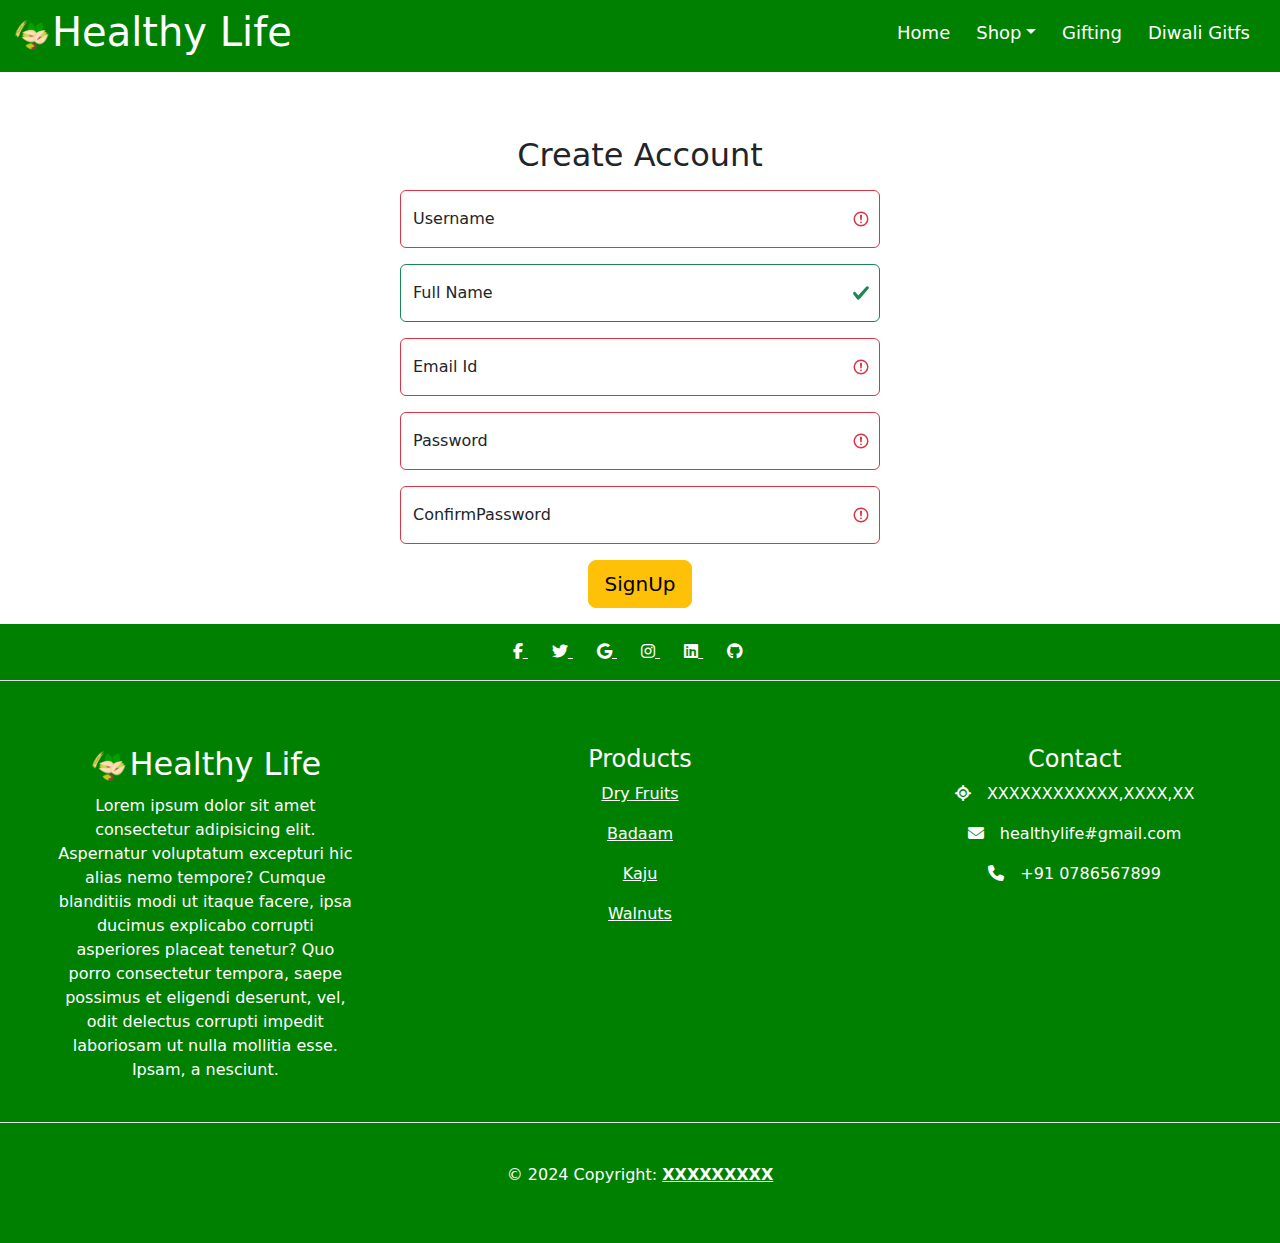
<file: signup.html>
<!DOCTYPE html>
<html lang="en">
<head>
  <meta charset="UTF-8">
  <meta name="viewport" content="width=device-width, initial-scale=1.0">
  <title>Healthy Life</title>
  <link rel="icon" href="img\img1.png">
  <link href="https://cdn.jsdelivr.net/npm/bootstrap@5.3.3/dist/css/bootstrap.min.css" rel="stylesheet" integrity="sha384-QWTKZyjpPEjISv5WaRU9OFeRpok6YctnYmDr5pNlyT2bRjXh0JMhjY6hW+ALEwIH" crossorigin="anonymous">
  <script src="https://cdn.jsdelivr.net/npm/bootstrap@5.3.3/dist/js/bootstrap.bundle.min.js" integrity="sha384-YvpcrYf0tY3lHB60NNkmXc5s9fDVZLESaAA55NDzOxhy9GkcIdslK1eN7N6jIeHz" crossorigin="anonymous"></script>
  <link rel="stylesheet" href="https://cdnjs.cloudflare.com/ajax/libs/font-awesome/6.4.0/css/all.min.css">
  <link rel="stylesheet" href="https://cdn.jsdelivr.net/npm/bootstrap-icons@1.11.3/font/bootstrap-icons.min.css">
  <link href="index.css" rel="stylesheet">
  
</head>
<body>
  <!-- navbar-->
  
<nav class="navbar navbar-expand-lg custom-bg  ">
    <div class="container-fluid">
      <h1><img src="img\img1.png">Healthy Life</h1>
		<button class="navbar-toggler btn btn-outline-success " type="button" id="btn" data-bs-toggle="collapse" data-bs-target="#navcollapse" arai-expanded="false"><span class="navbar-toggler-icon"></span></button>
		<div class="collapse navbar-collapse  "  id="navcollapse">
			<ul class="navbar-nav mr-30 ms-auto mb-2 mb-lg">
				<li class="nav-item">
					<a class="nav-link" href="index.html">Home</a>
				</li>
				<li class="nav-item dropdown">
					<a class="nav-link dropdown-toggle" role="button" data-bs-toggle="dropdown" aria-expanded="false" href="#">Shop</a>
         <ul class="dropdown-menu">
            <li><a href="#" class="dropdown-item">Dry Fruits</a></li>
            <li><a href="#" class="dropdown-item">All Nuts Packs</a></li>
            <li><a href="#" class="dropdown-item">Peanut Butter</a></li>
        </ul>

				</li><li class="nav-item">
					<a class="nav-link" href="Gifting.html">Gifting</a>
				</li><li class="nav-item">
					<a class="nav-link" href="Diwaligifts.html">Diwali Gitfs</a>
				</li>
        
			</ul>		
		</div>
     </div>
</nav>
<div class="container mt-5 p-3" style="width:40%; height:50%;">
    <h2 class="text-center">Create Account</h2>
    <form class="was-validated">
        <div class="form-floating mb-3 mt-3">
            <input type="text" class="form-control" id="username" placeholder="Username" required>
            <label for="username">Username</label>
        </div>
        <div class="form-floating mb-3 mt-3">
            <input type="text" class="form-control" id="fullname" placeholder="Full Name">
            <label for="fullname">Full Name</label>
        </div>
        <div class="form-floating mb-3 mt-3">
            <input type="email" class="form-control" id="email" placeholder="Email Id" required>
            <label for="email">Email Id</label>
        </div>
        <div class="form-floating mb-3 mt-3">
            <input type="password" class="form-control" id="password" placeholder="Password" required>
            <label for="password">Password</label>
        </div>
        <div class="form-floating mb-3 mt-3">
            <input type="text" class="form-control" id="example" placeholder="ConfirmPassword" required>
            <label for="ConfirmPassword">ConfirmPassword</label>
        </div>
        <center>
            <button type="submit" class="btn btn-warning btn-lg">SignUp</button>
        </center>
    </form>
</div>


</body>
<!--footer-->
<footer class="text-center text-lg-start bg-body-gray text-muted">
    <section class="d-flex justify-content-center justify-content-lg-between p-3 border-bottom">
      
      <div class="mx-auto">
        <a href="" class="me-4 text-reset">
          <i class="fab fa-facebook-f"></i>
        </a>
        <a href="" class="me-4 text-reset">
          <i class="fab fa-twitter"></i>
        </a>
        <a href="" class="me-4 text-reset">
          <i class="fab fa-google"></i>
        </a>
        <a href="" class="me-4 text-reset">
          <i class="fab fa-instagram"></i>
        </a> 
        <a href="" class="me-4 text-reset">
          <i class="fab fa-linkedin"></i>
        </a>
        <a href="" class="me-4 text-reset">
          <i class="fab fa-github"></i>
        </a>
      </div>
    </section>
      <section>
        <div class="d-flex justify-content-center justify-content-lg-around text-center mt-5">
          <div class="row mt-3">
          <div class="col-md3 col-lg-4 col-xl-3 mx-auto mb-4">
            <h2><img src="img\img1.png">Healthy Life</h2>
     
            <p>Lorem ipsum dolor sit amet consectetur adipisicing elit. Aspernatur voluptatum excepturi hic alias nemo tempore? Cumque blanditiis modi ut itaque facere, ipsa ducimus explicabo corrupti asperiores placeat tenetur? Quo porro consectetur tempora, saepe possimus et eligendi deserunt, vel, odit delectus corrupti impedit laboriosam ut nulla mollitia esse. Ipsam, a nesciunt.</p>
          </div>
          <div class="col-md2  col-xl-3 mx-auto mb-4">
            <h4>Products</h4>
            
            <p>
              <a href="#!" class="text-reset">Dry Fruits</a>
            </p>
            <p>
              <a href="#!" class="text-reset">Badaam</a>
            </p>
            <p>
              <a href="#!" class="text-reset">Kaju</a>
            </p>
            <p>
              <a href="#!" class="text-reset">Walnuts</a>
            </p>
          </div> 
          <div class="col-md2  col-xl-3 mx-auto mb-4">
            <h4>Contact</h4>
            <p><i class="fas fa-location me-3"></i>XXXXXXXXXXXX,XXXX,XX</p>
            <p><i class=" fas fa-envelope me-3"></i>healthylife#gmail.com</p>
            <p><i class="fas fa-phone me-3"></i>+91 0786567899</p>
          </div>
        </div>
    </section>
    <section class="d-flex justify-content-center justify-content-lg-between p-3 border-top">
      <div class="p-4 mx-auto ">
        <p>© 2024 Copyright:
          <a class="text-reset fw-bold" href="#">XXXXXXXXX</a>
        </p>
      </div>
      </section> 
  </footer>
  
</html>
</file>
<file: index.css>
.custom-bg{
        background-color: green;
        color: white;
    }
    .nav-link {
        color: white;
        font-size: large;
        margin-right: 10px;
        padding: 5px;
    }
    .nav-link:hover{
        color: azure;
        text-decoration: underline;
        font-size:x-large;
    }
    
img{
    height:40px;
    width:40px;
    margin:auto;
    }
    span img{
		width:45px;
		height:45px;
		}
        .searchbar{
            display: flex;
            flex-direction: row;
            justify-content: center;
            flex-wrap: wrap;
            padding: 30px;
          
        }
        .input {
            width:85%;
            padding: 15px;
        }
        .box{
            position: relative;
            padding: 10px;
            margin-left: 10%;
            width:70%;
            text-align: center;
        
        
        }
        .fa{
             position: absolute;
             right: 15%;
            top: 50%;
            transform: translateY(-50%);
            cursor: pointer;
        }
        footer{
            background-color: green;
            color: white;
            width: 100%;
            
        }
        section{
            color: white;
        }
        .box-img{
            border: 2px solid rgb(0, 128, 0);
            display: inline-flex;
            width: 220px;
            padding-top:2px;
            margin: 30px;
            flex-wrap: wrap;
            text-align: center;
        }
        .box-img:hover{
            background-color: darkgreen;
            color: white;
        }
        .products{
            display: flex;
            flex-direction: row;
            justify-content:space-around;
            flex-wrap: wrap;
            padding: 15px;
        }
        .box1{
            display: flex;
            flex-direction: row;
            justify-content:space-around;
            flex-wrap: wrap;
            padding: 5px;
           
            
        }
        
        
        }    
       .img-offer{
        
        transition: transform 0.2s;
        

       }
       .img-offer:hover{
        transform: scale(1.1);
        border: 2px solid white;
       }
</file>
